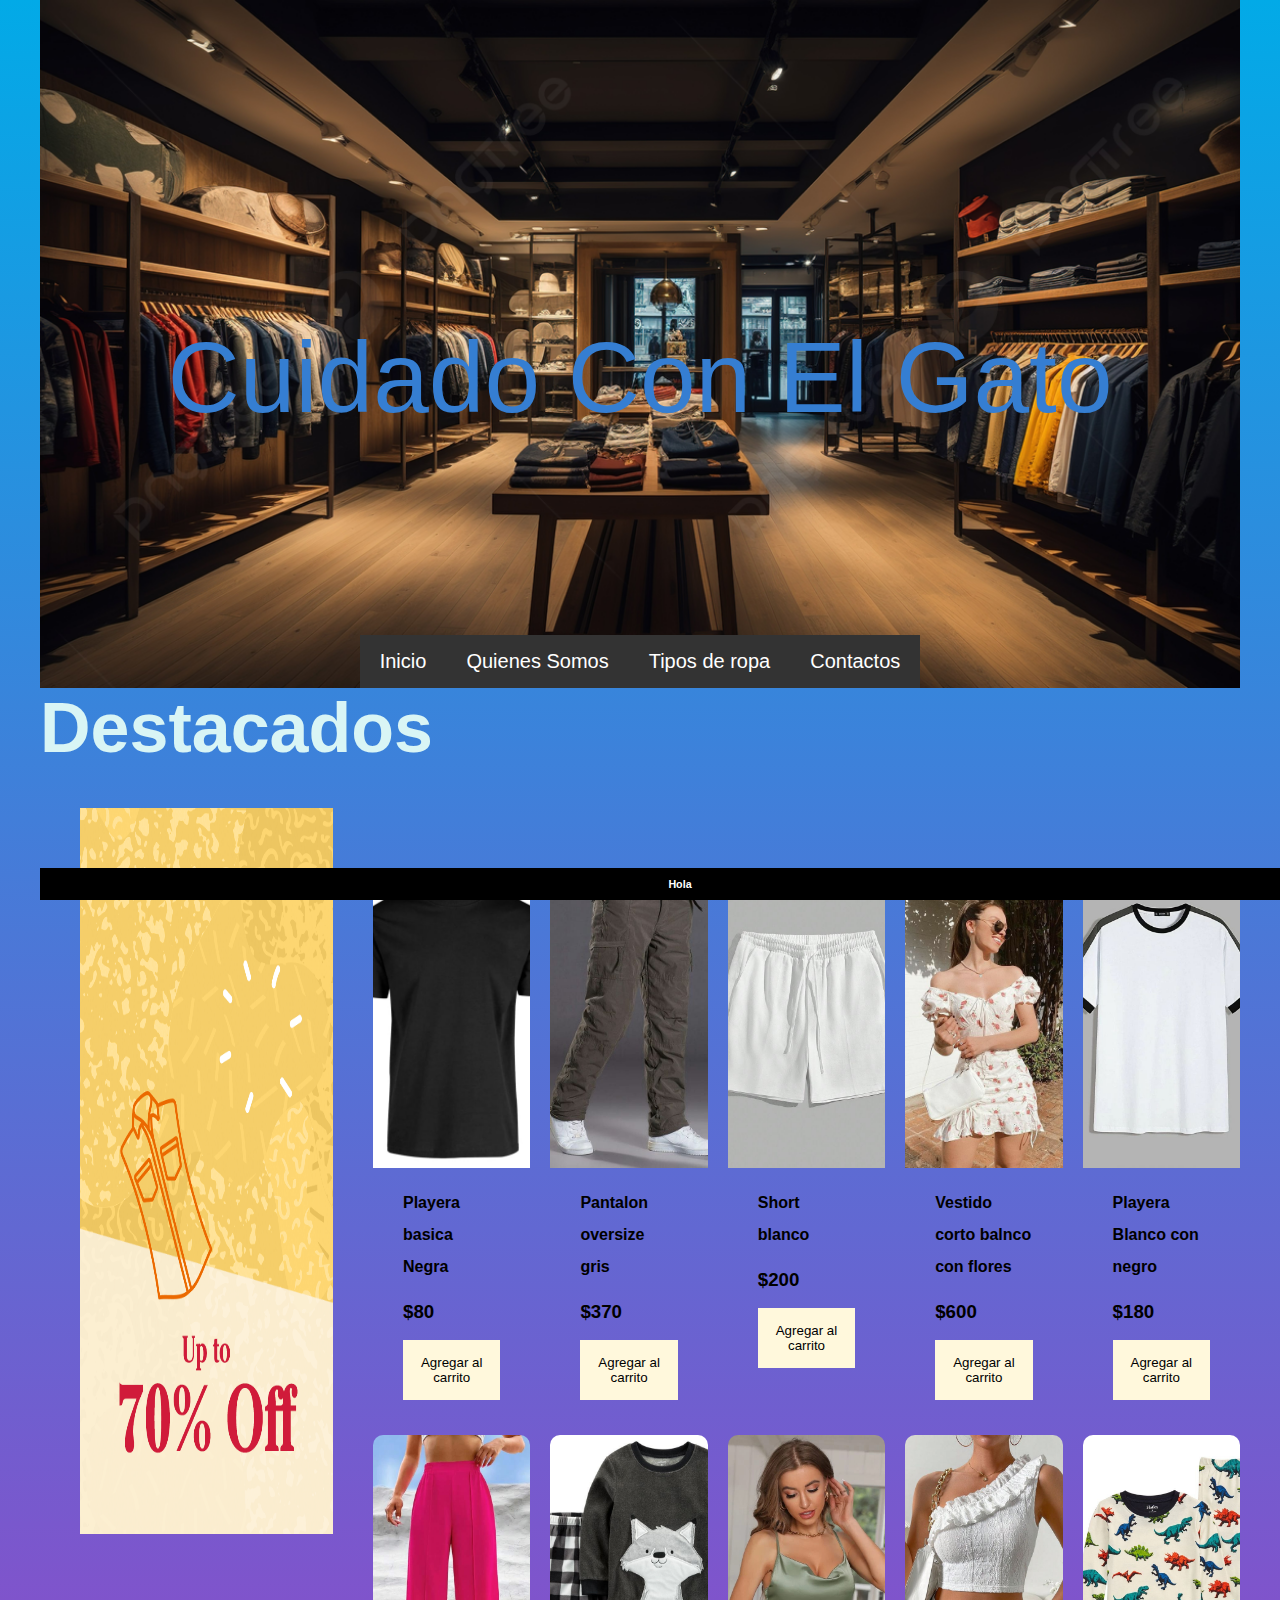
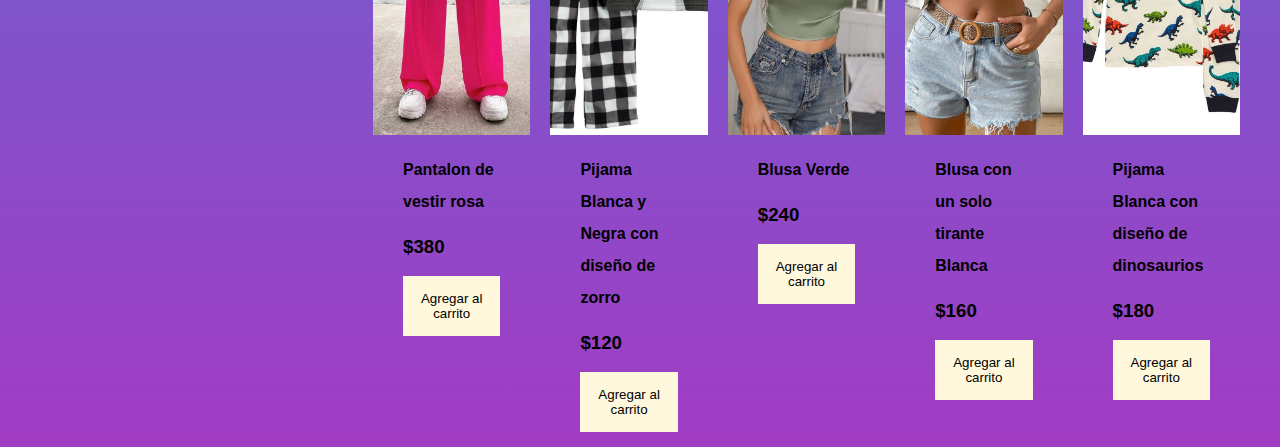
<file: index.html>
<!DOCTYPE html>
<html lang="en">
<head>
    <meta charset="UTF-8">
    <meta name="viewport" content="width=device-width, initial-scale=1.0">
    <link rel="stylesheet" href="style.css">
    <title>Document</title>
</head>
<body>
    <header>
        <div class="imagen">
            <h1>&nbsp; </h1>
            <h1>&nbsp;</h1>
            <h1>&nbsp;</h1>
            <h1>&nbsp;</h1>
            <p class="titulo">Cuidado Con El Gato</p>
        </div>
          <nav>
            <ul class="menu-horizontal">
              <li><a href="#">Inicio</a></li>
              <li>
                <a href="#">Quienes Somos</a>
                <ul class="menu-vertical">
                    <li><a href="http://127.0.0.1:5500/proyectofinal/mi_vi.html">Mision</a></li>
                    <li><a href="http://127.0.0.1:5500/proyectofinal/vision.html">Vision</a></li>
                </ul>
              </li>
              <li>
                  <a href="#">Tipos de ropa</a>
                  <ul class="menu-vertical">
                      <li><a href="http://127.0.0.1:5500/proyectofinal/rHonbre.html">Para Hombre</a></li>
                      <li><a href="http://127.0.0.1:5500/proyectofinal/rMujer.html">Para Mujer</a></li>
                      <li><a href="http://127.0.0.1:5500/proyectofinal/rNiño.html">Para Niños</a></li>
                   </ul>
              </li>
              <li><a href="http://127.0.0.1:5500/proyectofinal/contacto.html">Contactos</a></li>
          </ul>
          </nav>
        </header> 
        <h1>Destacados</h1>

        <aside>
            <figure class="anuncio">
                <img src="imgs/UrdM.gif" width="253" height="726" />
            </figure>
        </aside>

    <div class="container-items">
        <div class="item">
            <figure>
                <img src="imgs/6289108cb067bc622c7d3531.jpg" width="350" height="222" alt="producto">
            </figure>
            <div class="infoProducto">
                <h4>Playera basica Negra</h4>
                <h3>$80</h3>
                <button>Agregar al carrito</button>
            </div>
        </div>
        <div class="item">
            <figure>
                <img src="imgs/IMG-20240605-WA0018.jpg" width="350" height="222" alt="producto">
            </figure>
            <div class="infoProducto">
                <h4>Pantalon oversize gris</h4>
                <h3>$370</h3>
                <button>Agregar al carrito</button>
            </div>
        </div>
        <div class="item">
            <figure>
                <img src="imgs/IMG-20240605-WA0038.jpg" width="350" height="222" alt="producto">
            </figure>
            <div class="infoProducto">
                <h4>Short blanco </h4>
                <h3>$200</h3>
                <button>Agregar al carrito</button>
            </div>
        </div>
        <div class="item">
            <figure>
                <img src="imgs/WhatsApp Image 2024-06-03 at 8.01.52 PM.jpeg" width="350" height="222" alt="producto">
            </figure>
            <div class="infoProducto">
                <h4>Vestido corto balnco con flores</h4>
                <h3>$600</h3>
                <button>Agregar al carrito</button>
            </div>
        </div>
        <div class="item">
            <figure>
                <img src="imgs/IMG-20240605-WA0033.jpg" width="350" height="222" alt="producto">
            </figure>
            <div class="infoProducto">
                <h4>Playera Blanco con negro</h4>
                <h3>$180</h3>
                <button>Agregar al carrito</button>
            </div>
        </div>
        <div class="item">
            <figure>
                <img src="imgs/WhatsApp Image 2024-06-03 at 9.25.01 PM.jpeg" width="413" height="726" />
            </figure>
            <div class="infoProducto">
                <h4>Pantalon de vestir rosa</h4>
                <h3>$380</h3>
                <button>Agregar al carrito</button>
            </div>
         </div>
         <div class="item">
            <figure>
                <img src="imgs/IMG-20240605-WA0070.jpg" width="350" height="222" alt="producto">
            </figure>
            <div class="infoProducto">
                <h4>Pijama Blanca y Negra con diseño de zorro</h4>
                <h3>$120</h3>
                <button>Agregar al carrito</button>
            </div>
        </div>
        <div class="item">
            <figure>
                <img src="imgs/WhatsApp Image 2024-06-03 at 7.56.33 PM.jpeg" width="350" height="222" alt="producto">
            </figure>
            <div class="infoProducto">
                <h4>Blusa Verde</h4>
                <h3>$240</h3>
                <button>Agregar al carrito</button>
            </div>
        </div>
        <div class="item">
            <figure>
                <img src="imgs/WhatsApp Image 2024-06-03 at 7.49.56 PM (1).jpeg" width="350" height="222" alt="producto">
            </figure>
            <div class="infoProducto">
                <h4>Blusa con un solo tirante Blanca</h4>
                <h3>$160</h3>
                <button>Agregar al carrito</button>
            </div>
        </div>
        <div class="item">
            <figure>
                <img src="imgs/IMG-20240605-WA0075.jpg" width="350" height="222" alt="producto">
            </figure>
            <div class="infoProducto">
                <h4>Pijama Blanca con diseño de dinosaurios</h4>
                <h3>$180</h3>
                <button>Agregar al carrito</button>
            </div>
        </div>
    </div>
    <footer>
        <h6>Hola</h6>
    </footer>
</body>
</html>
</file>
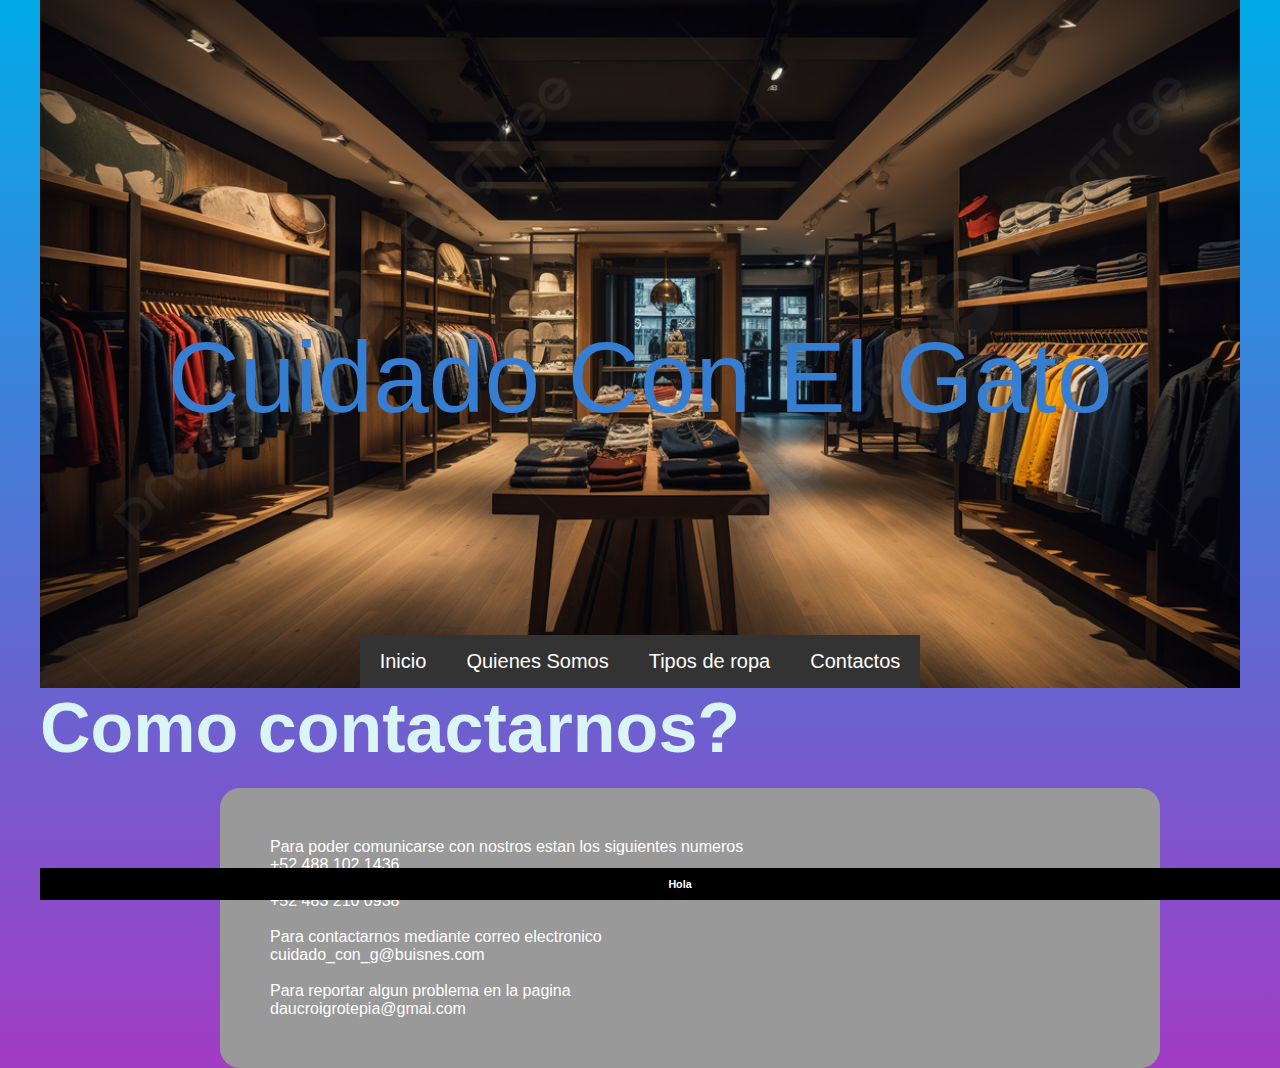
<file: contacto.html>
<!DOCTYPE html>
<html lang="en">
<head>
    <meta charset="UTF-8">
    <meta name="viewport" content="width=device-width, initial-scale=1.0">
    <link rel="stylesheet" href="style.css">
    <title>Document</title>
</head>
<body>
    <header>
        <div class="imagen">
            <h1>&nbsp; </h1>
            <h1>&nbsp;</h1>
            <h1>&nbsp;</h1>
            <h1>&nbsp;</h1>
            <p class="titulo">Cuidado Con El Gato</p>        
        </div>
          <nav>
            <ul class="menu-horizontal">
              <li><a href="http://127.0.0.1:5500/proyectofinal/index.html">Inicio</a></li>
              <li>
                <a href="#">Quienes Somos</a>
                <ul class="menu-vertical">
                    <li><a href="http://127.0.0.1:5500/proyectofinal/mi_vi.html">Mision</a></li>
                    <li><a href="http://127.0.0.1:5500/proyectofinal/vision.html">Vision</a></li>
                </ul>
              </li>
              <li>
                  <a href="#">Tipos de ropa</a>
                  <ul class="menu-vertical">
                      <li><a href="http://127.0.0.1:5500/proyectofinal/rHonbre.html">Para Hombre</a></li>
                      <li><a href="http://127.0.0.1:5500/proyectofinal/rMujer.html">Para Mujer</a></li>
                      <li><a href="http://127.0.0.1:5500/proyectofinal/rNiño.html">Para Niños</a></li>
                   </ul>
              </li>
              <li><a href="http://127.0.0.1:5500/proyectofinal/contacto.html">Contactos</a></li>
          </ul>
          </nav>
        </header> 
        <h1>Como contactarnos?</h1>
    <div class="container">
        <section class="disc">
            <p class="RPM">
                Para poder comunicarse con nostros estan los siguientes numeros
                <br>+52 488 102 1436
                <br>+52 479 438 9660
                <br>+52 483 210 0938 <br>

                <br>Para contactarnos mediante correo electronico
                <br>cuidado_con_g@buisnes.com <br>

                <br>Para reportar algun problema en la pagina
                <br>daucroigrotepia@gmai.com
            </p>
        </section>
    </div>
    <footer>
        <h6>Hola</h6>
    </footer>
</body>
</html>
</file>
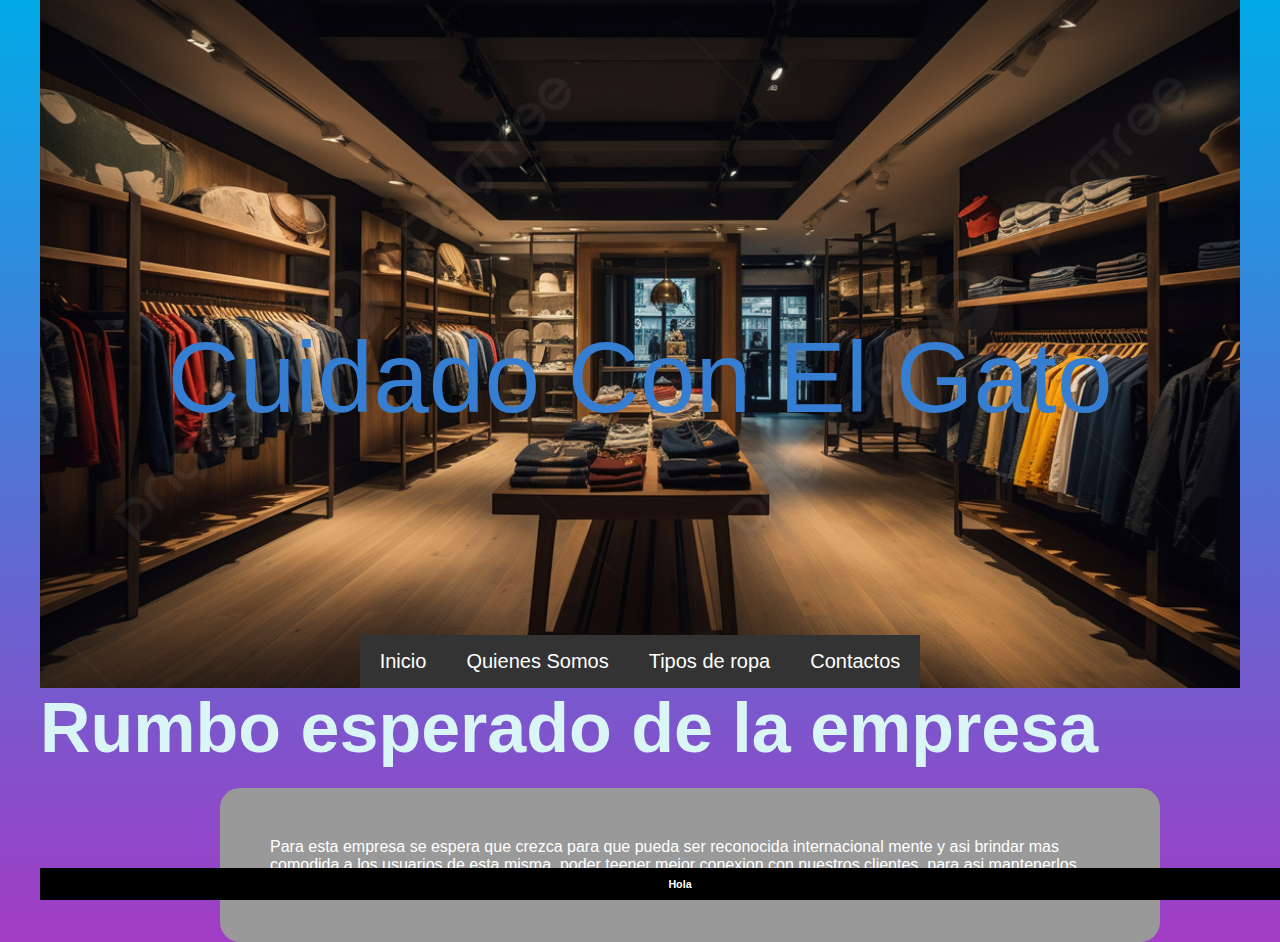
<file: mi_vi.html>
<!DOCTYPE html>
<html lang="en">
<head>
    <meta charset="UTF-8">
    <meta name="viewport" content="width=device-width, initial-scale=1.0">
    <link rel="stylesheet" href="style.css">
    <title>Document</title>
</head>
<body>
    <header>
        <div class="imagen">
            <h1>&nbsp; </h1>
            <h1>&nbsp;</h1>
            <h1>&nbsp;</h1>
            <h1>&nbsp;</h1>
            <p class="titulo">Cuidado Con El Gato</p>
        
        </div>
          <nav>
            <ul class="menu-horizontal">
              <li><a href="http://127.0.0.1:5500/proyectofinal/index.html">Inicio</a></li>
              <li>
                <a href="#">Quienes Somos</a>
                <ul class="menu-vertical">
                    <li><a href="">Mision</a></li>
                    <li><a href="http://127.0.0.1:5500/proyectofinal/vision.html">Vision</a></li>
                </ul>
              </li>
              <li>
                  <a href="#">Tipos de ropa</a>
                  <ul class="menu-vertical">
                      <li><a href="http://127.0.0.1:5500/proyectofinal/rHonbre.html">Para Hombre</a></li>
                      <li><a href="http://127.0.0.1:5500/proyectofinal/rMujer.html">Para Mujer</a></li>
                      <li><a href="http://127.0.0.1:5500/proyectofinal/rNiño.html">Para Niños</a></li>
                   </ul>
              </li>
              <li><a href="http://127.0.0.1:5500/proyectofinal/contacto.html">Contactos</a></li>
          </ul>
          </nav>
        </header>

    <div class="container">
        <h1>Rumbo esperado de la empresa</h1>
        <section class="disc">
            <p class="RPM">
                Para esta empresa se espera que crezca para que pueda ser reconocida  internacional mente y asi brindar mas comodida a los usuarios de esta misma, poder teener mejor conexion con nuestros clientes, para asi mantenerlos comodamente en nuestras sucursales y pagina web
            </p>
        </section>
    </div>
    <footer>
        <h6>Hola</h6>
    </footer>
</body>
</html>
</file>
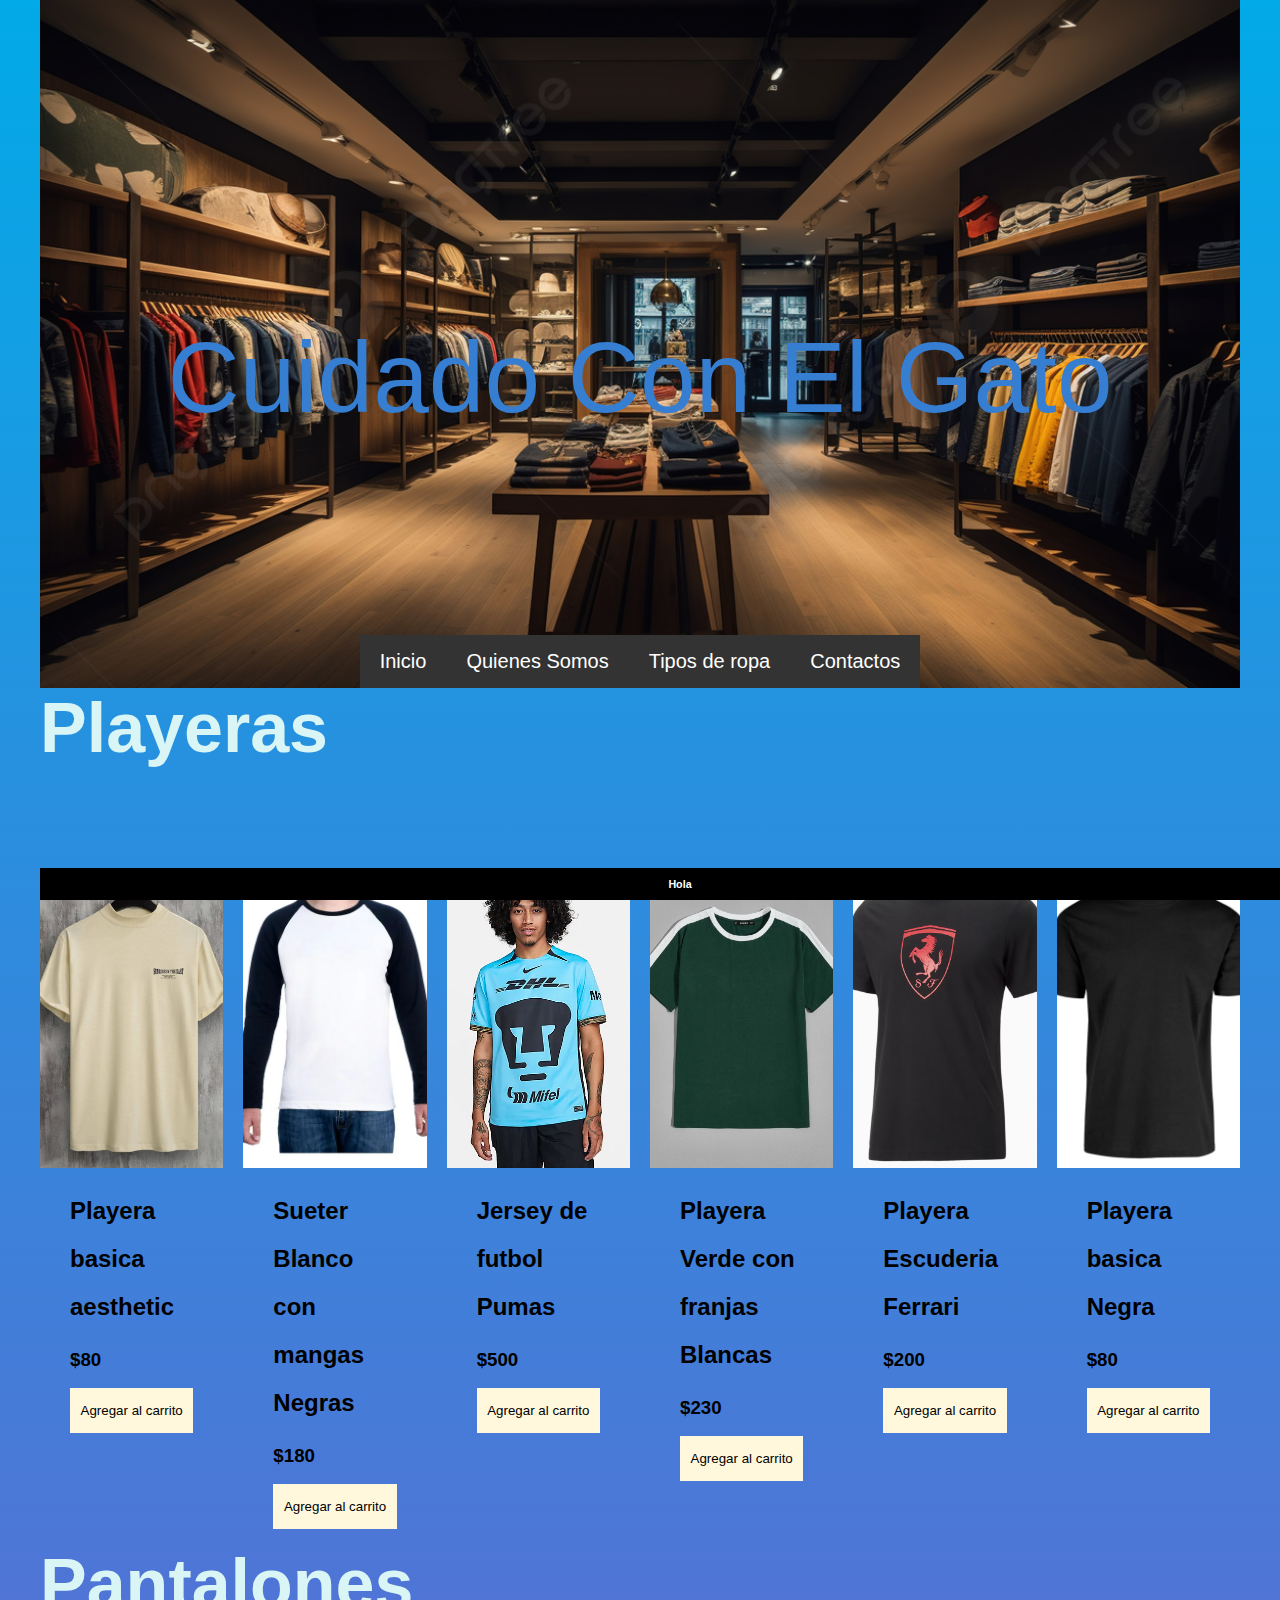
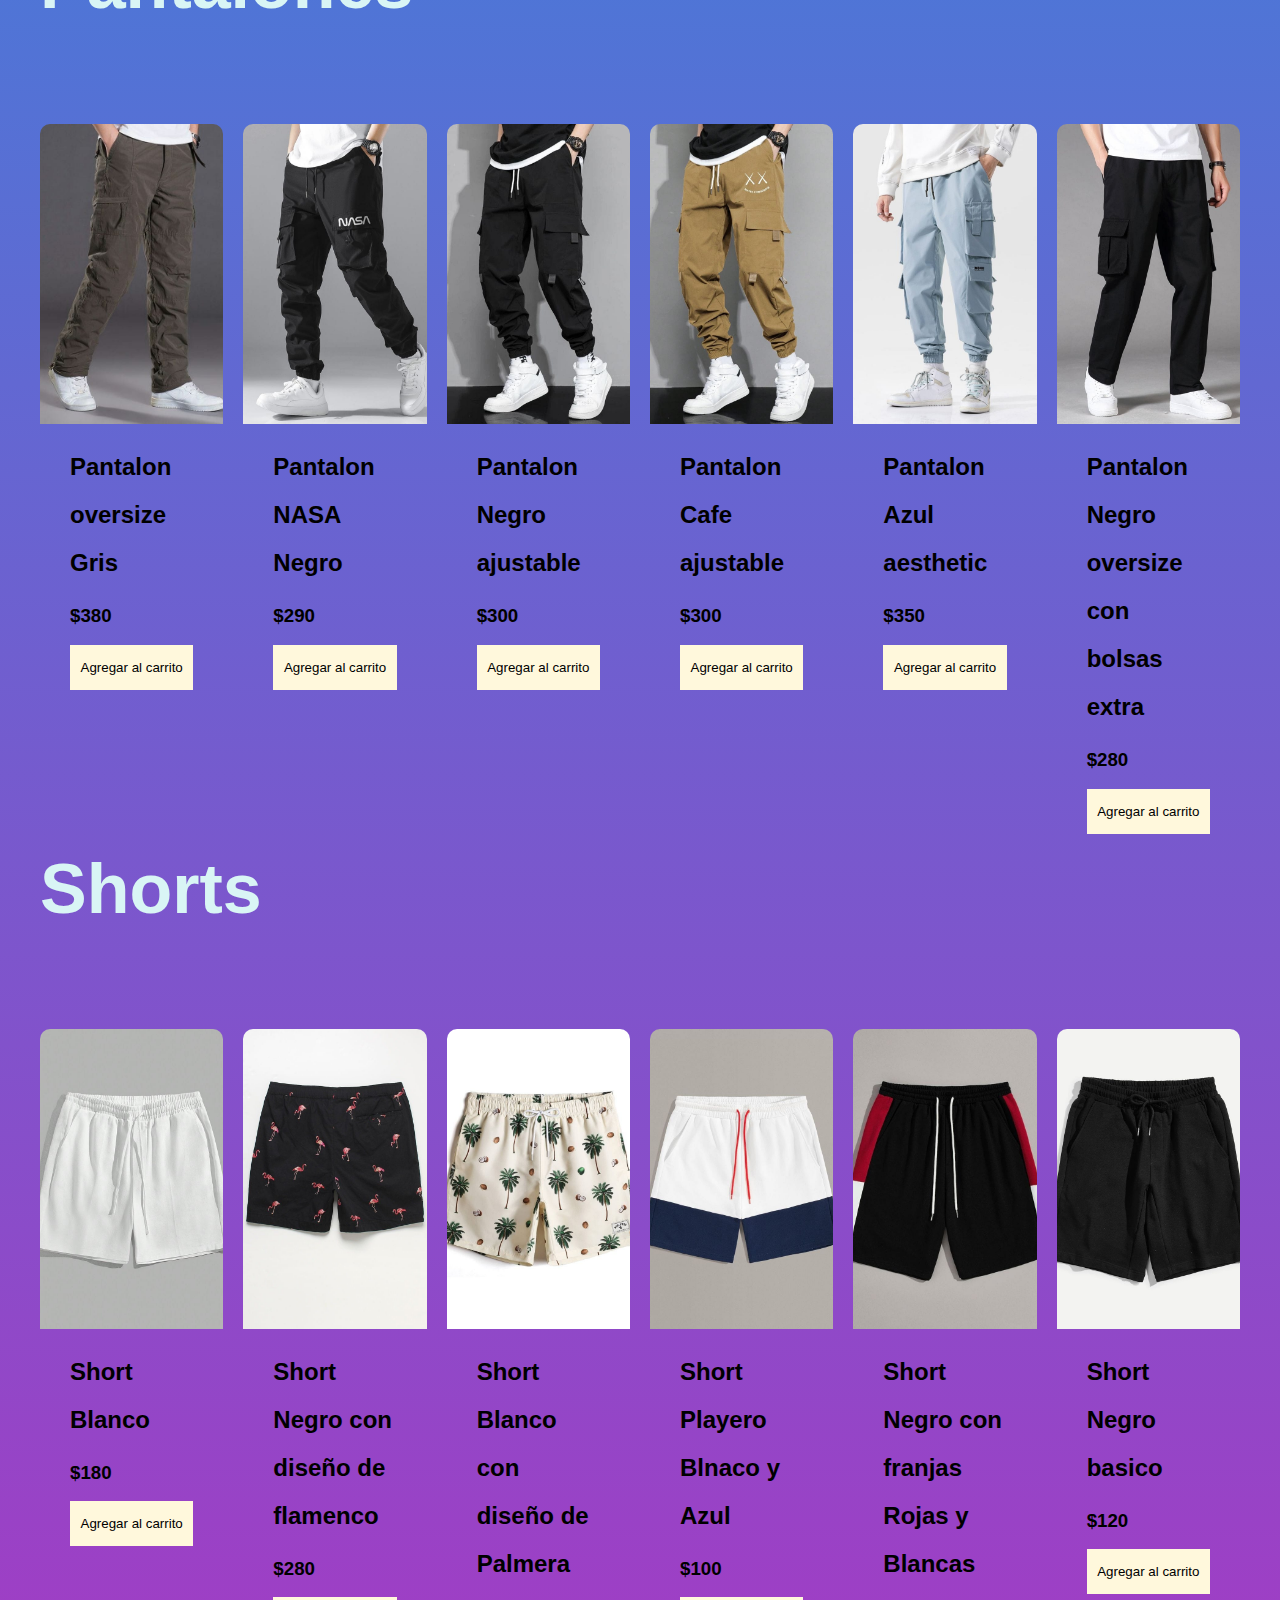
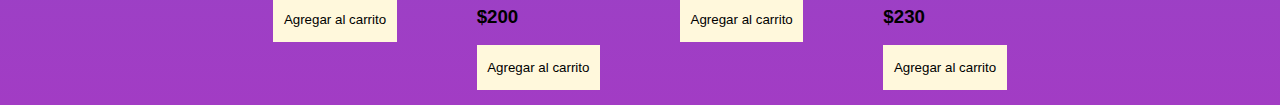
<file: rHonbre.html>
<!DOCTYPE html>
<html lang="en">
<head>
    <meta charset="UTF-8">
    <meta name="viewport" content="width=device-width, initial-scale=1.0">
    <link rel="stylesheet" href="style.css">
    <title>Document</title>
</head>
<body>
    <header>
        <div class="imagen">
            <h1>&nbsp; </h1>
            <h1>&nbsp;</h1>
            <h1>&nbsp;</h1>
            <h1>&nbsp;</h1>
            <p class="titulo">Cuidado Con El Gato</p>        
        </div>
          <nav>
            <ul class="menu-horizontal">
              <li><a href="http://127.0.0.1:5500/proyectofinal/index.html">Inicio</a></li>
              <li>
                <a href="#">Quienes Somos</a>
                <ul class="menu-vertical">
                    <li><a href="http://127.0.0.1:5500/proyectofinal/mi_vi.html">Mision</a></li>
                    <li><a href="http://127.0.0.1:5500/proyectofinal/vision.html">Vision</a></li>
                </ul>
              </li>
              <li>
                  <a href="#">Tipos de ropa</a>
                  <ul class="menu-vertical">
                      <li><a href="http://127.0.0.1:5500/proyectofinal/rHonbre.html">Para Hombre</a></li>
                      <li><a href="http://127.0.0.1:5500/proyectofinal/rMujer.html">Para Mujer</a></li>
                      <li><a href="http://127.0.0.1:5500/proyectofinal/rNiño.html">Para Niños</a></li>
                   </ul>
              </li>
              <li><a href="http://127.0.0.1:5500/proyectofinal/contacto.html">Contactos</a></li>
          </ul>
          </nav>
        </header>
        <h1>Playeras</h1>
        <div class="container-items">
            <div class="item">
                <figure>
                    <img src="imgs/IMG-20240605-WA0032.jpg" width="350" height="222" alt="producto">
                </figure>
                <div class="infoProducto">
                    <h2>Playera basica aesthetic</h2>
                    <h3>$80</h3>
                    <button>Agregar al carrito</button>
                </div>
            </div>
            <div class="item">
                <figure>
                    <img src="imgs/00750642474405l.png" width="350" height="222" alt="producto">
                </figure>
                <div class="infoProducto">
                    <h2>Sueter Blanco con mangas Negras</h2>
                    <h3>$180</h3>
                    <button>Agregar al carrito</button>
                </div>
            </div>
            <div class="item">
                <figure>
                    <img src="imgs/jersey-de-fútbol-dri-fit-de-pumas-unam-alternativo-2023-24-stadium-4kRWG4.png" width="350" height="222" alt="producto">
                </figure>
                <div class="infoProducto">
                    <h2>Jersey de futbol Pumas</h2>
                    <h3>$500</h3>
                    <button>Agregar al carrito</button>
                </div>
            </div>
            <div class="item">
                <figure>
                    <img src="imgs/IMG-20240605-WA0034.jpg" width="350" height="222" alt="producto">
                </figure>
                <div class="infoProducto">
                    <h2>Playera Verde con franjas Blancas</h2>
                    <h3>$230</h3>
                    <button>Agregar al carrito</button>
                </div>
            </div>
            <div class="item">
                <figure>
                    <img src="imgs/Playera-para-hombre-Scuderia-Ferrari-Metal-Energy.png" width="350" height="222" alt="producto">
                </figure>
                <div class="infoProducto">
                    <h2>Playera Escuderia Ferrari</h2>
                    <h3>$200</h3>
                    <button>Agregar al carrito</button>
                </div>
            </div>
            <div class="item">
                <figure>
                    <img src="imgs/6289108cb067bc622c7d3531.jpg" width="350" height="222" alt="producto">
                </figure>
                <div class="infoProducto">
                    <h2>Playera basica Negra</h2>
                    <h3>$80</h3>
                    <button>Agregar al carrito</button>
                </div>
            </div>
        </div>

        <h1>Pantalones</h1>
        <div class="container-items">
            <div class="item">
                <figure>
                    <img src="imgs/IMG-20240605-WA0018.jpg" width="350" height="222" alt="producto">
                </figure>
                <div class="infoProducto">
                    <h2>Pantalon oversize Gris</h2>
                    <h3>$380</h3>
                    <button>Agregar al carrito</button>
                </div>
            </div>
            <div class="item">
                <figure>
                    <img src="imgs/IMG-20240605-WA0019.jpg" width="350" height="222" alt="producto">
                </figure>
                <div class="infoProducto">
                    <h2>Pantalon NASA Negro</h2>
                    <h3>$290</h3>
                    <button>Agregar al carrito</button>
                </div>
            </div>
            <div class="item">
                <figure>
                    <img src="imgs/IMG-20240605-WA0020.jpg" width="350" height="222" alt="producto">
                </figure>
                <div class="infoProducto">
                    <h2>Pantalon Negro ajustable</h2>
                    <h3>$300</h3>
                    <button>Agregar al carrito</button>
                </div>
            </div>
            <div class="item">
                <figure>
                    <img src="imgs/IMG-20240605-WA0021.jpg" width="350" height="222" alt="producto">
                </figure>
                <div class="infoProducto">
                    <h2>Pantalon Cafe ajustable</h2>
                    <h3>$300</h3>
                    <button>Agregar al carrito</button>
                </div>
            </div>
            <div class="item">
                <figure>
                    <img src="imgs/IMG-20240605-WA0022.jpg" width="350" height="222" alt="producto">
                </figure>
                <div class="infoProducto">
                    <h2>Pantalon Azul aesthetic  </h2>
                    <h3>$350</h3>
                    <button>Agregar al carrito</button>
                </div>
            </div>
            <div class="item">
                <figure>
                    <img src="imgs/IMG-20240605-WA0025.jpg" width="350" height="222" alt="producto">
                </figure>
                <div class="infoProducto">
                    <h2>Pantalon Negro oversize con bolsas extra</h2>
                    <h3>$280</h3>
                    <button>Agregar al carrito</button>
                </div>
            </div>
        </div>

        <h1>Shorts</h1>
        <div class="container-items">
            <div class="item">
                <figure>
                    <img src="imgs/IMG-20240605-WA0038.jpg" width="350" height="222" alt="producto">
                </figure>
                <div class="infoProducto">
                    <h2>Short Blanco</h2>
                    <h3>$180</h3>
                    <button>Agregar al carrito</button>
                </div>
            </div>
            <div class="item">
                <figure>
                    <img src="imgs/IMG-20240605-WA0039.jpg" width="350" height="222" alt="producto">
                </figure>
                <div class="infoProducto">
                    <h2>Short Negro con diseño de flamenco</h2>
                    <h3>$280</h3>
                    <button>Agregar al carrito</button>
                </div>
            </div>
            <div class="item">
                <figure>
                    <img src="imgs/IMG-20240605-WA0040.jpg" width="350" height="222" alt="producto">
                </figure>
                <div class="infoProducto">
                    <h2>Short Blanco con diseño de Palmera</h2>
                    <h3>$200</h3>
                    <button>Agregar al carrito</button>
                </div>
            </div>
            <div class="item">
                <figure>
                    <img src="imgs/IMG-20240605-WA0041.jpg" width="350" height="222" alt="producto">
                </figure>
                <div class="infoProducto">
                    <h2>Short Playero Blnaco y Azul</h2>
                    <h3>$100</h3>
                    <button>Agregar al carrito</button>
                </div>
            </div>
            <div class="item">
                <figure>
                    <img src="imgs/IMG-20240605-WA0042.jpg" width="350" height="222" alt="producto">
                </figure>
                <div class="infoProducto">
                    <h2>Short Negro con franjas Rojas y Blancas</h2>
                    <h3>$230</h3>
                    <button>Agregar al carrito</button>
                </div>
            </div>
            <div class="item">
                <figure>
                    <img src="imgs/IMG-20240605-WA0044.jpg" width="350" height="222" alt="producto">
                </figure>
                <div class="infoProducto">
                    <h2>Short Negro basico</h2>
                    <h3>$120</h3>
                    <button>Agregar al carrito</button>
                </div>
            </div>
        </div>
    <footer>
        <h6>Hola</h6>
    </footer>
</body>
</html>
</file>
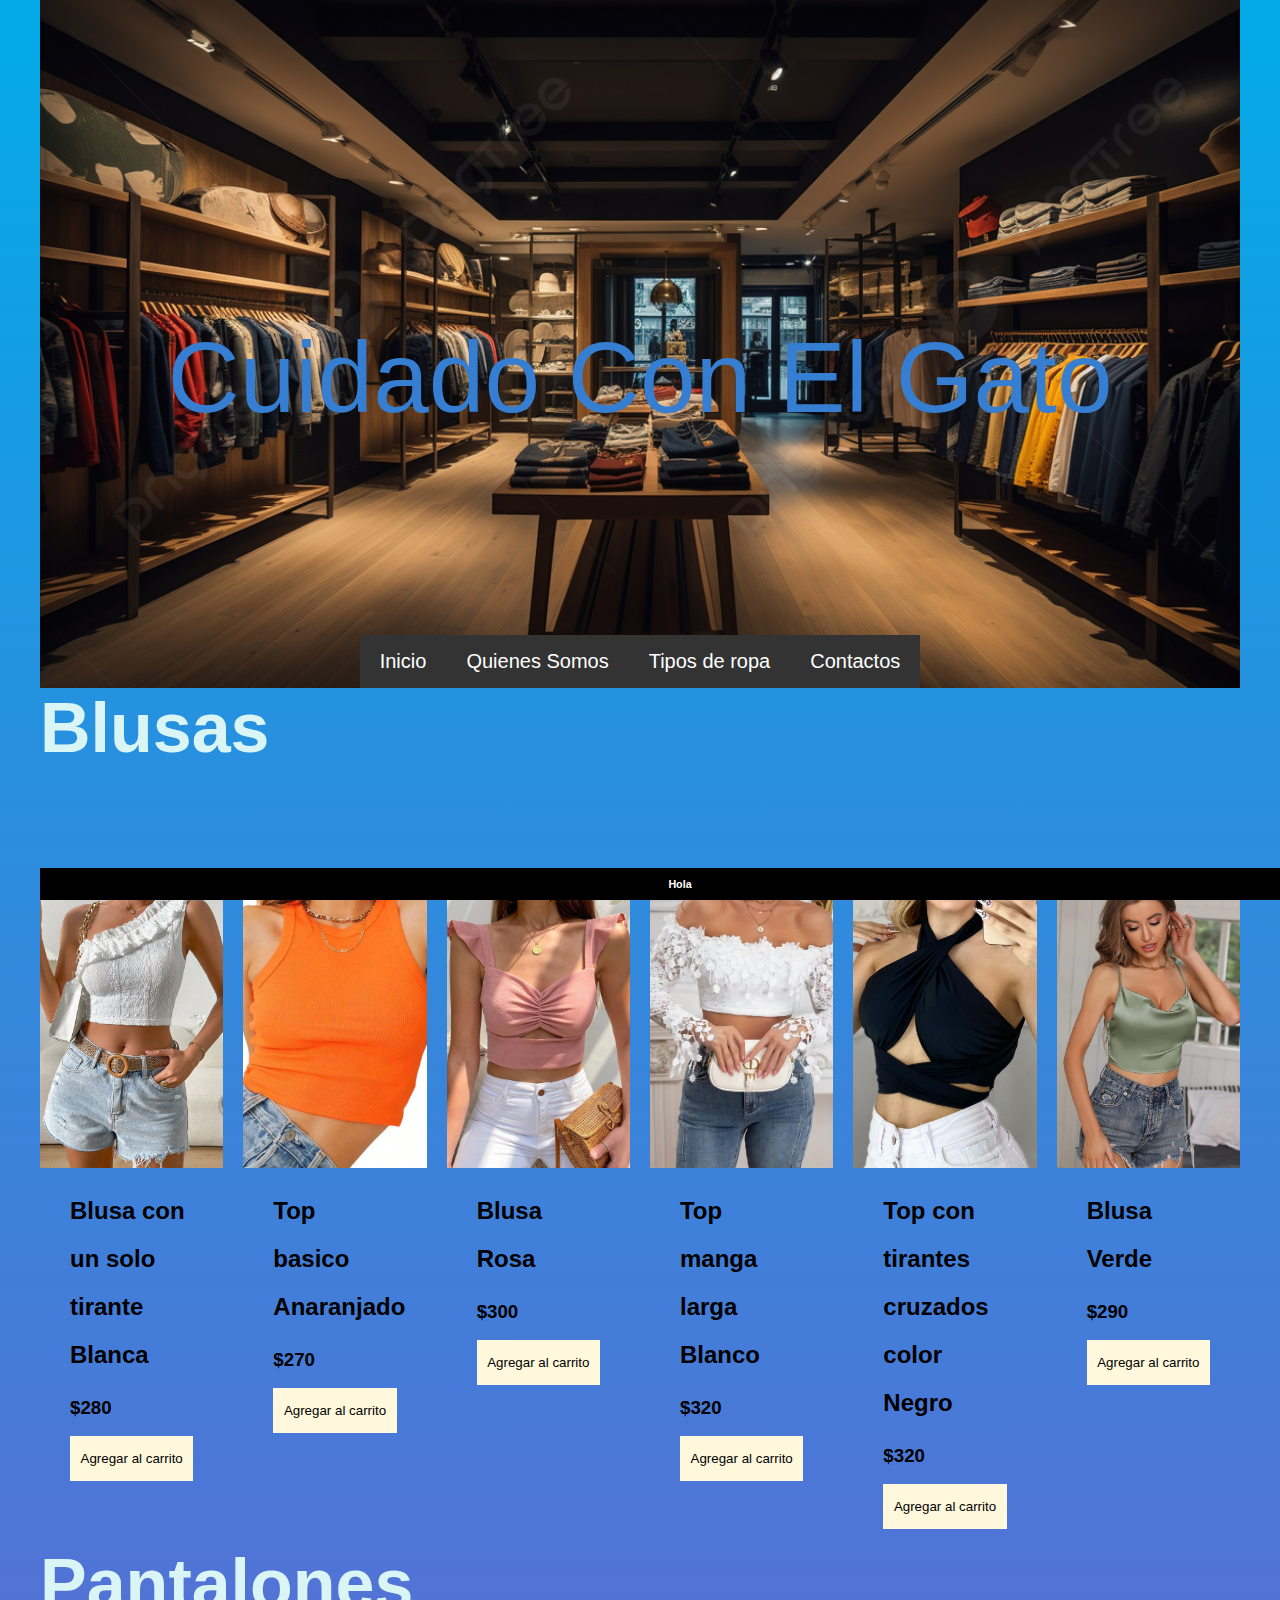
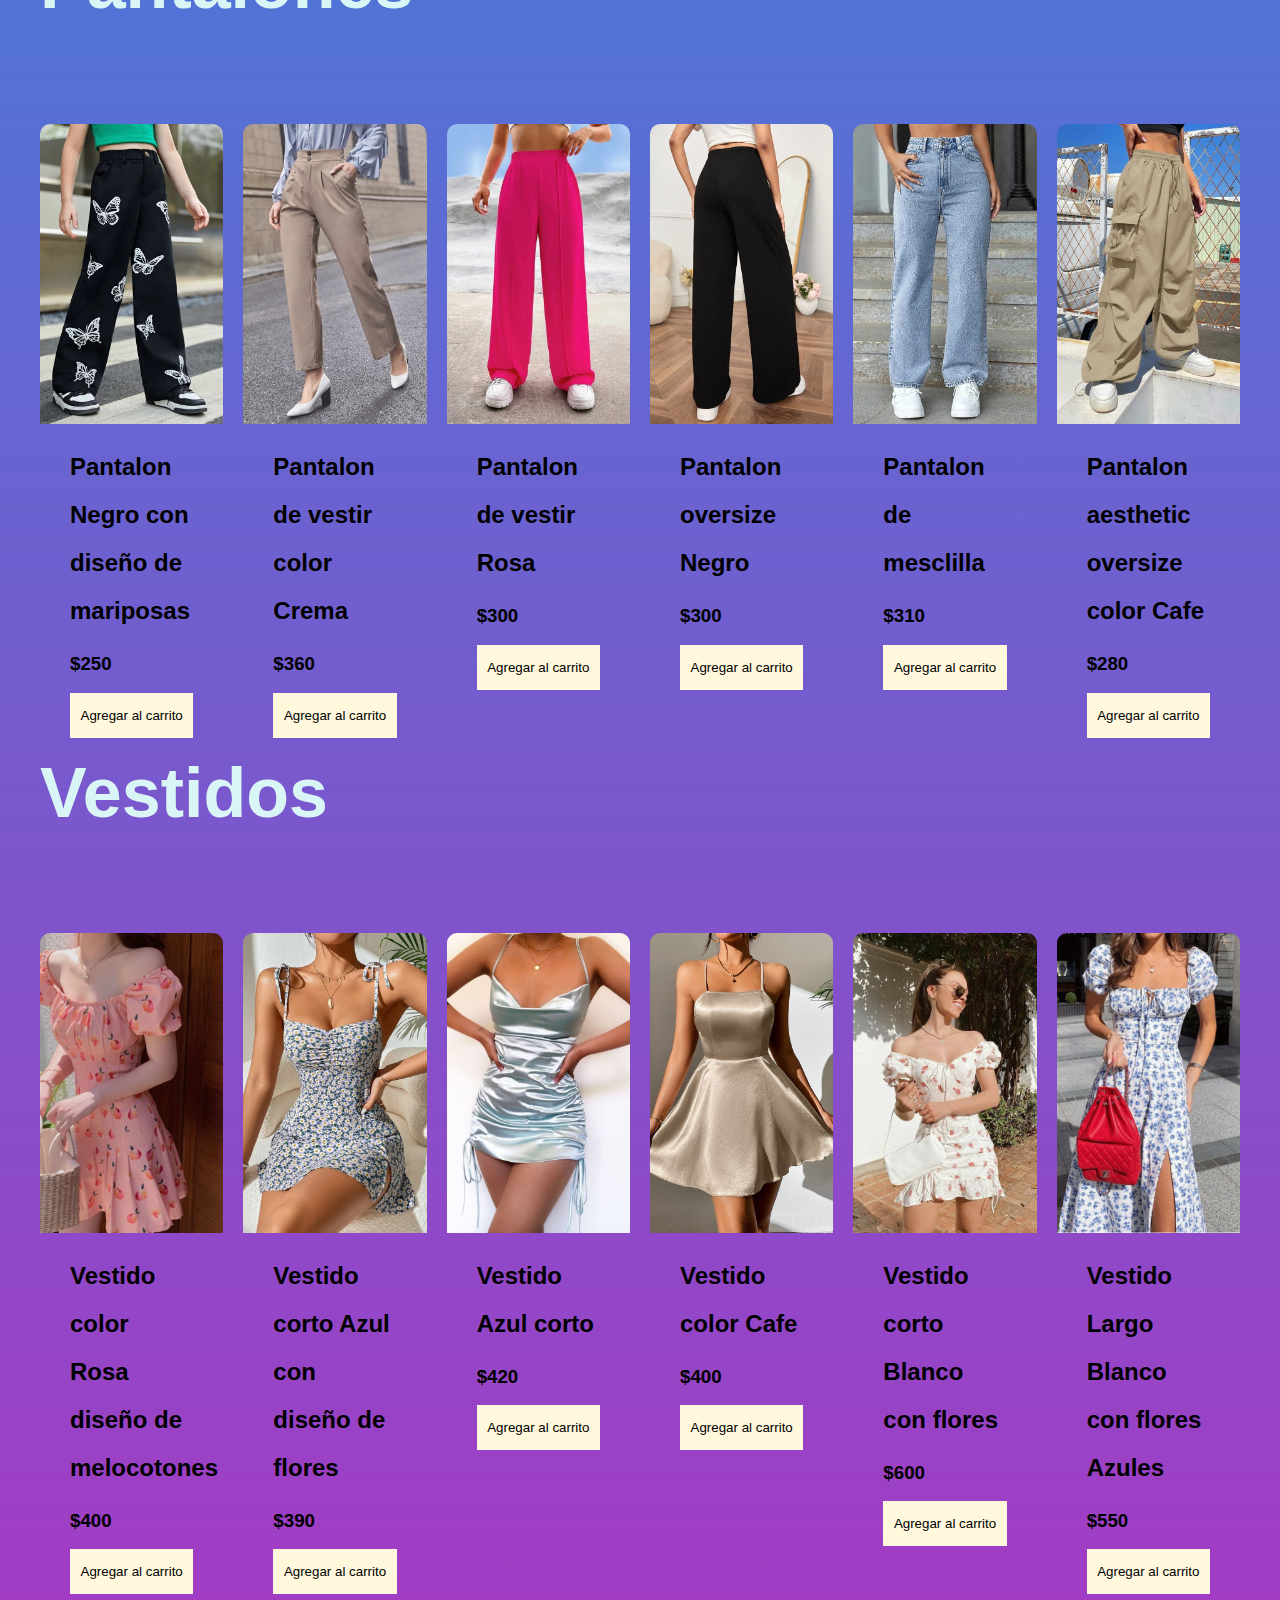
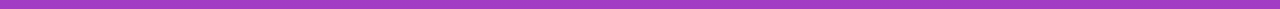
<file: rMujer.html>
<!DOCTYPE html>
<html lang="en">
<head>
    <meta charset="UTF-8">
    <meta name="viewport" content="width=device-width, initial-scale=1.0">
    <link rel="stylesheet" href="style.css">
    <title>Document</title>
</head>
<body>
    <header>
        <div class="imagen">
            <h1>&nbsp; </h1>
            <h1>&nbsp;</h1>
            <h1>&nbsp;</h1>
            <h1>&nbsp;</h1>
            <p class="titulo">Cuidado Con El Gato</p>        
        </div>
          <nav>
            <ul class="menu-horizontal">
              <li><a href="http://127.0.0.1:5500/proyectofinal/index.html">Inicio</a></li>
              <li>
                <a href="#">Quienes Somos</a>
                <ul class="menu-vertical">
                    <li><a href="http://127.0.0.1:5500/proyectofinal/mi_vi.html">Mision</a></li>
                    <li><a href="http://127.0.0.1:5500/proyectofinal/vision.html">Vision</a></li>
                </ul>
              </li>
              <li>
                  <a href="#">Tipos de ropa</a>
                  <ul class="menu-vertical">
                      <li><a href="http://127.0.0.1:5500/proyectofinal/rHonbre.html">Para Hombre</a></li>
                      <li><a href="http://127.0.0.1:5500/proyectofinal/rMujer.html">Para Mujer</a></li>
                      <li><a href="http://127.0.0.1:5500/proyectofinal/rNiño.html">Para Niños</a></li>
                   </ul>
              </li>
              <li><a href="http://127.0.0.1:5500/proyectofinal/contacto.html">Contactos</a></li>
          </ul>
          </nav>
        </header> 
        <h1>Blusas</h1>
        <div class="container-items">
            <div class="item">
                <figure>
                    <img src="imgs/WhatsApp Image 2024-06-03 at 7.49.56 PM (1).jpeg" width="350" height="222" alt="producto">
                </figure>
                <div class="infoProducto">
                    <h2>Blusa con un solo tirante Blanca</h2>
                    <h3>$280</h3>
                    <button>Agregar al carrito</button>
                </div>
            </div>
            <div class="item">
                <figure>
                    <img src="imgs/WhatsApp Image 2024-06-03 at 7.49.56 PM.jpeg" width="350" height="222" alt="producto">
                </figure>
                <div class="infoProducto">
                    <h2>Top basico Anaranjado</h2>
                    <h3>$270</h3>
                    <button>Agregar al carrito</button>
                </div>
            </div>
            <div class="item">
                <figure>
                    <img src="imgs/WhatsApp Image 2024-06-03 at 7.49.57 PM.jpeg" width="350" height="222" alt="producto">
                </figure>
                <div class="infoProducto">
                    <h2>Blusa Rosa </h2>
                    <h3>$300</h3>
                    <button>Agregar al carrito</button>
                </div>
            </div>
            <div class="item">
                <figure>
                    <img src="imgs/WhatsApp Image 2024-06-03 at 7.54.49 PM (1).jpeg" width="350" height="222" alt="producto">
                </figure>
                <div class="infoProducto">
                    <h2>Top manga larga Blanco</h2>
                    <h3>$320</h3>
                    <button>Agregar al carrito</button>
                </div>
            </div>
            <div class="item">
                <figure>
                    <img src="imgs/WhatsApp Image 2024-06-03 at 7.54.49 PM.jpeg" width="350" height="222" alt="producto">
                </figure>
                <div class="infoProducto">
                    <h2>Top con tirantes cruzados color Negro</h2>
                    <h3>$320</h3>
                    <button>Agregar al carrito</button>
                </div>
            </div>
            <div class="item">
                <figure>
                    <img src="imgs/WhatsApp Image 2024-06-03 at 7.56.33 PM.jpeg" width="350" height="222" alt="producto">
                </figure>
                <div class="infoProducto">
                    <h2>Blusa Verde</h2>
                    <h3>$290</h3>
                    <button>Agregar al carrito</button>
                </div>
            </div>
        </div>

        <h1>Pantalones</h1>
        <div class="container-items">
            <div class="item">
                <figure>
                    <img src="imgs/WhatsApp Image 2024-06-03 at 9.24.59 PM.jpeg" width="350" height="222" alt="producto">
                </figure>
                <div class="infoProducto">
                    <h2>Pantalon Negro con diseño de mariposas</h2>
                    <h3>$250</h3>
                    <button>Agregar al carrito</button>
                </div>
            </div>
            <div class="item">
                <figure>
                    <img src="imgs/WhatsApp Image 2024-06-03 at 9.25.00 PM.jpeg" width="350" height="222" alt="producto">
                </figure>
                <div class="infoProducto">
                    <h2>Pantalon de vestir color Crema</h2>
                    <h3>$360</h3>
                    <button>Agregar al carrito</button>
                </div>
            </div>
            <div class="item">
                <figure>
                    <img src="imgs/WhatsApp Image 2024-06-03 at 9.25.01 PM.jpeg" width="350" height="222" alt="producto">
                </figure>
                <div class="infoProducto">
                    <h2>Pantalon de vestir Rosa</h2>
                    <h3>$300</h3>
                    <button>Agregar al carrito</button>
                </div>
            </div>
            <div class="item">
                <figure>
                    <img src="imgs/WhatsApp Image 2024-06-03 at 9.25.02 PM (1).jpeg" width="350" height="222" alt="producto">
                </figure>
                <div class="infoProducto">
                    <h2>Pantalon oversize Negro</h2>
                    <h3>$300</h3>
                    <button>Agregar al carrito</button>
                </div>
            </div>
            <div class="item">
                <figure>
                    <img src="imgs/WhatsApp Image 2024-06-03 at 9.25.02 PM.jpeg" width="350" height="222" alt="producto">
                </figure>
                <div class="infoProducto">
                    <h2>Pantalon de mesclilla</h2>
                    <h3>$310</h3>
                    <button>Agregar al carrito</button>
                </div>
            </div>
            <div class="item">
                <figure>
                    <img src="imgs/WhatsApp Image 2024-06-03 at 9.25.03 PM.jpeg" width="350" height="222" alt="producto">
                </figure>
                <div class="infoProducto">
                    <h2>Pantalon aesthetic oversize color Cafe</h2>
                    <h3>$280</h3>
                    <button>Agregar al carrito</button>
                </div>
            </div>
        </div>

        <h1>Vestidos</h1>
        <div class="container-items">
            <div class="item">
                <figure>
                    <img src="imgs/WhatsApp Image 2024-06-03 at 8.01.51 PM (1).jpeg" width="350" height="222" alt="producto">
                </figure>
                <div class="infoProducto">
                    <h2>Vestido color Rosa diseño de melocotones</h2>
                    <h3>$400</h3>
                    <button>Agregar al carrito</button>
                </div>
            </div>
            <div class="item">
                <figure>
                    <img src="imgs/WhatsApp Image 2024-06-03 at 8.01.51 PM (2).jpeg" width="350" height="222" alt="producto">
                </figure>
                <div class="infoProducto">
                    <h2>Vestido corto Azul con diseño de flores</h2>
                    <h3>$390</h3>
                    <button>Agregar al carrito</button>
                </div>
            </div>
            <div class="item">
                <figure>
                    <img src="imgs/WhatsApp Image 2024-06-03 at 8.01.51 PM.jpeg" width="350" height="222" alt="producto">
                </figure>
                <div class="infoProducto">
                    <h2>Vestido Azul corto</h2>
                    <h3>$420</h3>
                    <button>Agregar al carrito</button>
                </div>
            </div>
            <div class="item">
                <figure>
                    <img src="imgs/WhatsApp Image 2024-06-03 at 8.01.52 PM (1).jpeg" width="350" height="222" alt="producto">
                </figure>
                <div class="infoProducto">
                    <h2>Vestido color Cafe</h2>
                    <h3>$400</h3>
                    <button>Agregar al carrito</button>
                </div>
            </div>
            <div class="item">
                <figure>
                    <img src="imgs/WhatsApp Image 2024-06-03 at 8.01.52 PM.jpeg" width="350" height="222" alt="producto">
                </figure>
                <div class="infoProducto">
                    <h2>Vestido corto Blanco con flores</h2>
                    <h3>$600</h3>
                    <button>Agregar al carrito</button>
                </div>
            </div>
            <div class="item">
                <figure>
                    <img src="imgs/WhatsApp Image 2024-06-03 at 8.03.37 PM.jpeg" width="350" height="222" alt="producto">
                </figure>
                <div class="infoProducto">
                    <h2>Vestido Largo Blanco con flores Azules</h2>
                    <h3>$550</h3>
                    <button>Agregar al carrito</button>
                </div>
            </div>
        </div>
    <footer>
        <h6>Hola</h6>
    </footer>
</body>
</html>
</file>
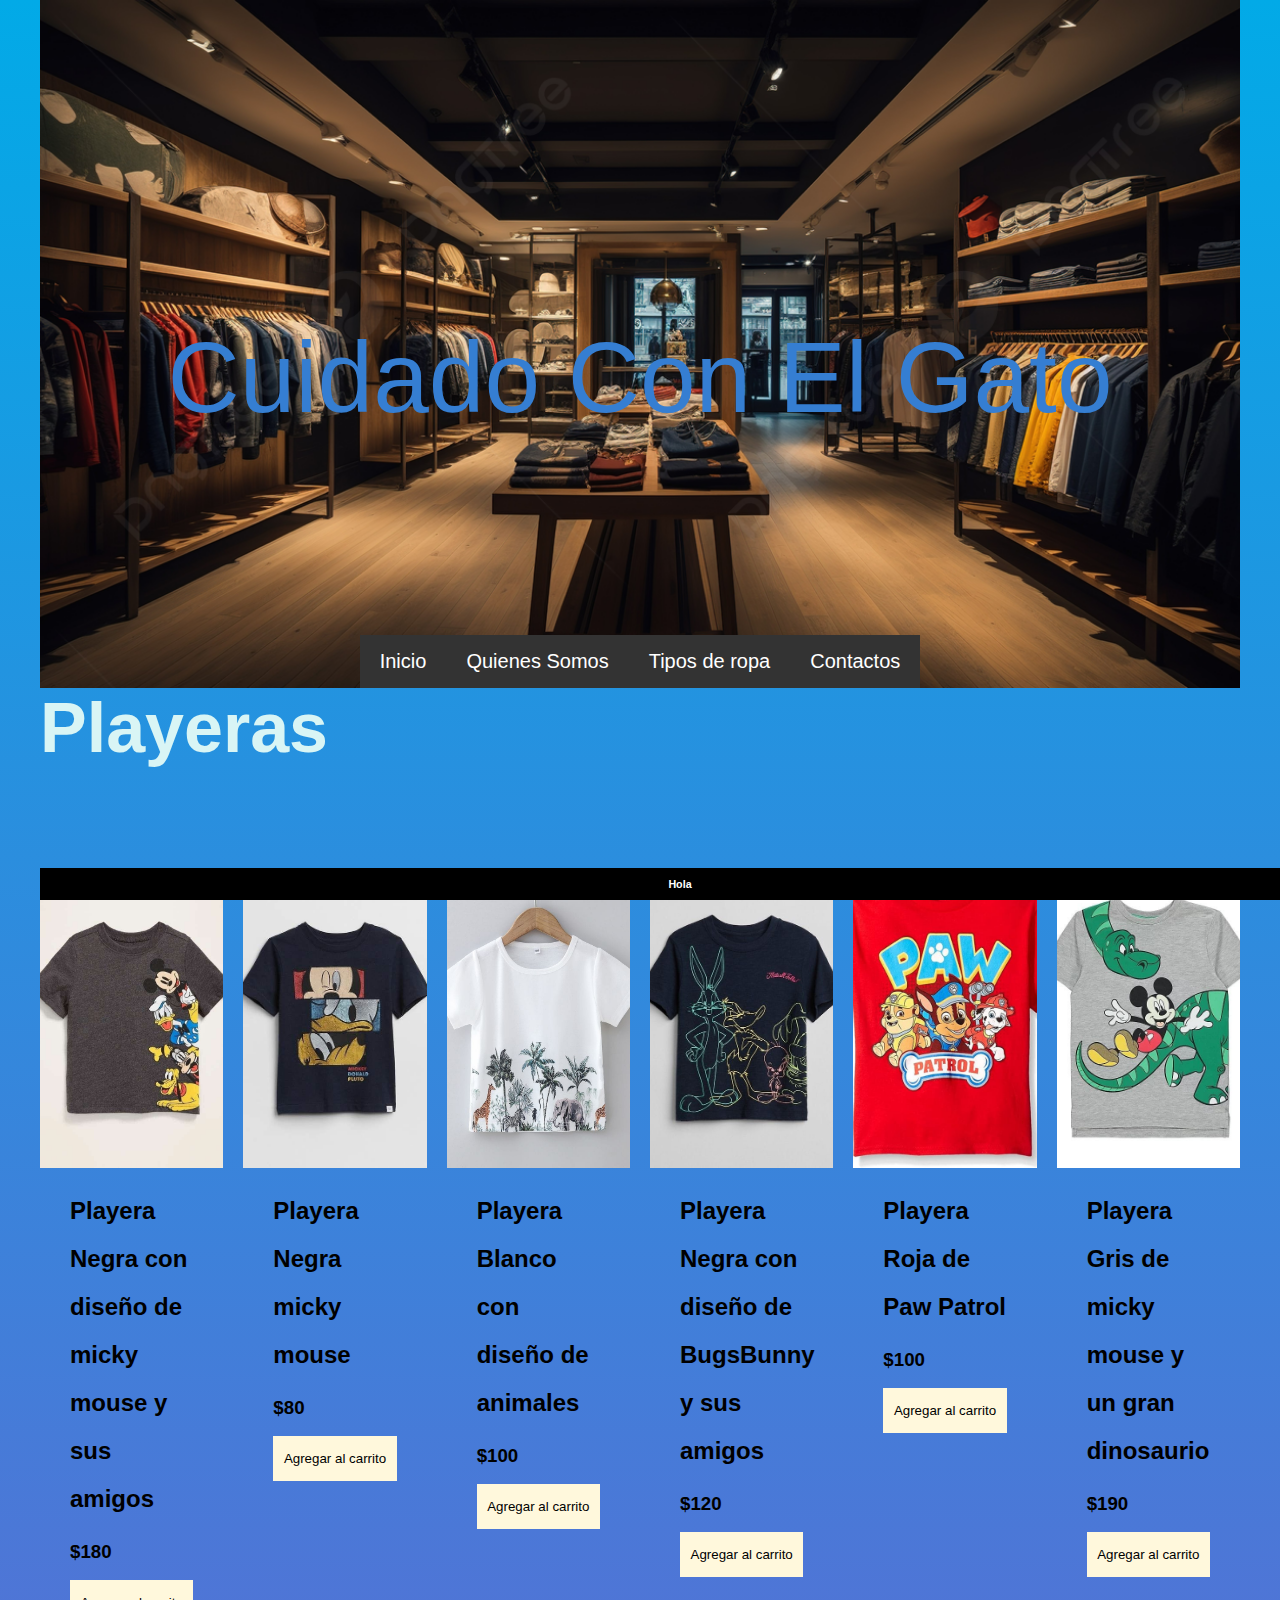
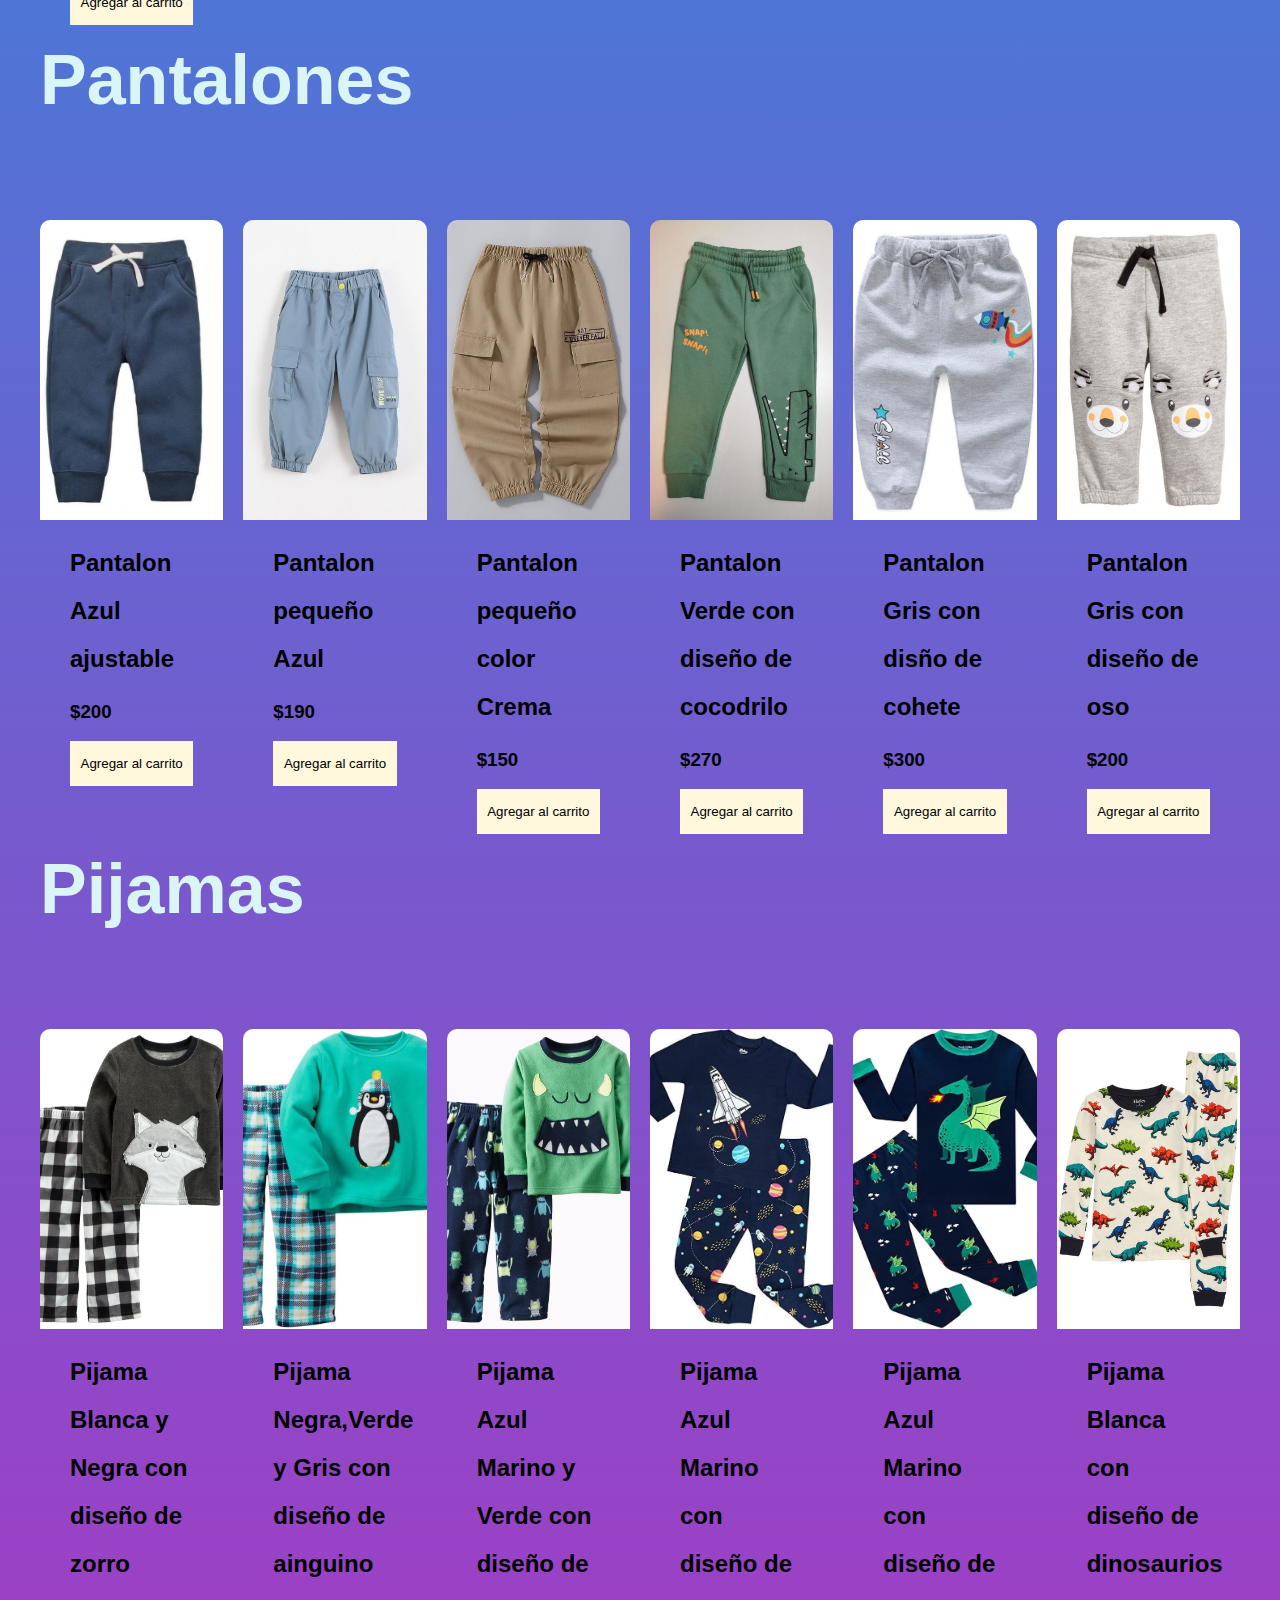
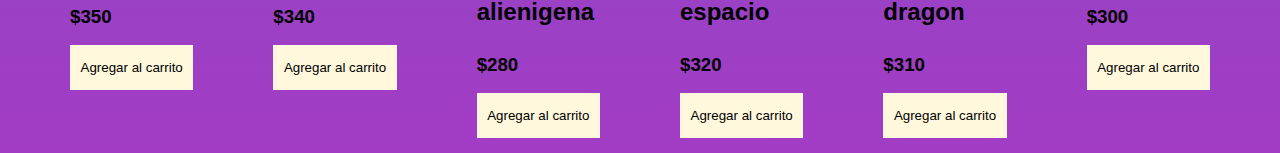
<file: rNiño.html>
<!DOCTYPE html>
<html lang="en">
<head>
    <meta charset="UTF-8">
    <meta name="viewport" content="width=device-width, initial-scale=1.0">
    <link rel="stylesheet" href="style.css">
    <title>Document</title>
</head>
<body>
    <header>
        <div class="imagen">
            <h1>&nbsp; </h1>
            <h1>&nbsp;</h1>
            <h1>&nbsp;</h1>
            <h1>&nbsp;</h1>
            <p class="titulo">Cuidado Con El Gato</p>        
        </div>
          <nav>
            <ul class="menu-horizontal">
              <li><a href="http://127.0.0.1:5500/proyectofinal/index.html">Inicio</a></li>
              <li>
                <a href="#">Quienes Somos</a>
                <ul class="menu-vertical">
                    <li><a href="http://127.0.0.1:5500/proyectofinal/mi_vi.html">Mision</a></li>
                    <li><a href="http://127.0.0.1:5500/proyectofinal/vision.html">Vision</a></li>
                </ul>
              </li>
              <li>
                  <a href="#">Tipos de ropa</a>
                  <ul class="menu-vertical">
                      <li><a href="http://127.0.0.1:5500/proyectofinal/rHonbre.html">Para Hombre</a></li>
                      <li><a href="http://127.0.0.1:5500/proyectofinal/rMujer.html">Para Mujer</a></li>
                      <li><a href="http://127.0.0.1:5500/proyectofinal/rNiño.html">Para Niños</a></li>
                   </ul>
              </li>
              <li><a href="http://127.0.0.1:5500/proyectofinal/contacto.html">Contactos</a></li>
          </ul>
          </nav>
        </header> 

        <h1>Playeras</h1>
        <div class="container-items">
            <div class="item">
                <figure>
                    <img src="imgs/IMG-20240605-WA0053.jpg" width="350" height="222" alt="producto">
                </figure>
                <div class="infoProducto">
                    <h2>Playera Negra con diseño de micky mouse y sus amigos</h2>
                    <h3>$180</h3>
                    <button>Agregar al carrito</button>
                </div>
            </div>
            <div class="item">
                <figure>
                    <img src="imgs/IMG-20240605-WA0054.jpg" width="350" height="222" alt="producto">
                </figure>
                <div class="infoProducto">
                    <h2>Playera Negra micky mouse</h2>
                    <h3>$80</h3>
                    <button>Agregar al carrito</button>
                </div>
            </div>
            <div class="item">
                <figure>
                    <img src="imgs/IMG-20240605-WA0055.jpg" width="350" height="222" alt="producto">
                </figure>
                <div class="infoProducto">
                    <h2>Playera Blanco con diseño de animales</h2>
                    <h3>$100</h3>
                    <button>Agregar al carrito</button>
                </div>
            </div>
            <div class="item">
                <figure>
                    <img src="imgs/IMG-20240605-WA0056.jpg" width="350" height="222" alt="producto">
                </figure>
                <div class="infoProducto">
                    <h2>Playera Negra con diseño de BugsBunny y sus amigos</h2>
                    <h3>$120</h3>
                    <button>Agregar al carrito</button>
                </div>
            </div>
            <div class="item">
                <figure>
                    <img src="imgs/IMG-20240605-WA0057.jpg" width="350" height="222" alt="producto">
                </figure>
                <div class="infoProducto">
                    <h2>Playera Roja de Paw Patrol</h2>
                    <h3>$100</h3>
                    <button>Agregar al carrito</button>
                </div>
            </div>
            <div class="item">
                <figure>
                    <img src="imgs/IMG-20240605-WA0058.jpg" width="350" height="222" alt="producto">
                </figure>
                <div class="infoProducto">
                    <h2>Playera Gris de micky mouse y un gran dinosaurio </h2>
                    <h3>$190</h3>
                    <button>Agregar al carrito</button>
                </div>
            </div>
        </div>

        <h1>Pantalones</h1>
        <div class="container-items">
            <div class="item">
                <figure>
                    <img src="imgs/IMG-20240605-WA0059.jpg" width="350" height="222" alt="producto">
                </figure>
                <div class="infoProducto">
                    <h2>Pantalon Azul ajustable</h2>
                    <h3>$200</h3>
                    <button>Agregar al carrito</button>
                </div>
            </div>
            <div class="item">
                <figure>
                    <img src="imgs/IMG-20240605-WA0060.jpg" width="350" height="222" alt="producto">
                </figure>
                <div class="infoProducto">
                    <h2>Pantalon pequeño Azul</h2>
                    <h3>$190</h3>
                    <button>Agregar al carrito</button>
                </div>
            </div>
            <div class="item">
                <figure>
                    <img src="imgs/IMG-20240605-WA0061.jpg" width="350" height="222" alt="producto">
                </figure>
                <div class="infoProducto">
                    <h2>Pantalon pequeño color Crema</h2>
                    <h3>$150</h3>
                    <button>Agregar al carrito</button>
                </div>
            </div>
            <div class="item">
                <figure>
                    <img src="imgs/IMG-20240605-WA0050.jpg" width="350" height="222" alt="producto">
                </figure>
                <div class="infoProducto">
                    <h2>Pantalon Verde con diseño de cocodrilo</h2>
                    <h3>$270</h3>
                    <button>Agregar al carrito</button>
                </div>
            </div>
            <div class="item">
                <figure>
                    <img src="imgs/IMG-20240605-WA0062.jpg" width="350" height="222" alt="producto">
                </figure>
                <div class="infoProducto">
                    <h2>Pantalon Gris con disño de cohete</h2>
                    <h3>$300</h3>
                    <button>Agregar al carrito</button>
                </div>
            </div>
            <div class="item">
                <figure>
                    <img src="imgs/IMG-20240605-WA0063.jpg" width="350" height="222" alt="producto">
                </figure>
                <div class="infoProducto">
                    <h2>Pantalon Gris con diseño de oso</h2>
                    <h3>$200</h3>
                    <button>Agregar al carrito</button>
                </div>
            </div>
        </div>
        
        <h1>Pijamas</h1>
        <div class="container-items">
            <div class="item">
                <figure>
                    <img src="imgs/IMG-20240605-WA0070.jpg" width="350" height="222" alt="producto">
                </figure>
                <div class="infoProducto">
                    <h2>Pijama Blanca y Negra con diseño de zorro</h2>
                    <h3>$350</h3>
                    <button>Agregar al carrito</button>
                </div>
            </div>
            <div class="item">
                <figure>
                    <img src="imgs/IMG-20240605-WA0071.jpg" width="350" height="222" alt="producto">
                </figure>
                <div class="infoProducto">
                    <h2>Pijama Negra,Verde y Gris con diseño de ainguino</h2>
                    <h3>$340</h3>
                    <button>Agregar al carrito</button>
                </div>
            </div>
            <div class="item">
                <figure>
                    <img src="imgs/IMG-20240605-WA0072.jpg" width="350" height="222" alt="producto">
                </figure>
                <div class="infoProducto">
                    <h2>Pijama Azul Marino y Verde con diseño de alienigena</h2>
                    <h3>$280</h3>
                    <button>Agregar al carrito</button>
                </div>
            </div>
            <div class="item">
                <figure>
                    <img src="imgs/IMG-20240605-WA0073.jpg" width="350" height="222" alt="producto">
                </figure>
                <div class="infoProducto">
                    <h2>Pijama Azul Marino con diseño de espacio</h2>
                    <h3>$320</h3>
                    <button>Agregar al carrito</button>
                </div>
            </div>
            <div class="item">
                <figure>
                    <img src="imgs/IMG-20240605-WA0074.jpg" width="350" height="222" alt="producto">
                </figure>
                <div class="infoProducto">
                    <h2>Pijama Azul Marino con diseño de dragon</h2>
                    <h3>$310</h3>
                    <button>Agregar al carrito</button>
                </div>
            </div>
            <div class="item">
                <figure>
                    <img src="imgs/IMG-20240605-WA0075.jpg" width="350" height="222" alt="producto">
                </figure>
                <div class="infoProducto">
                    <h2>Pijama Blanca con diseño de dinosaurios</h2>
                    <h3>$300</h3>
                    <button>Agregar al carrito</button>
                </div>
            </div>
        </div>
    <footer>
        <h6>Hola</h6>
    </footer>
</body>
</html>
</file>
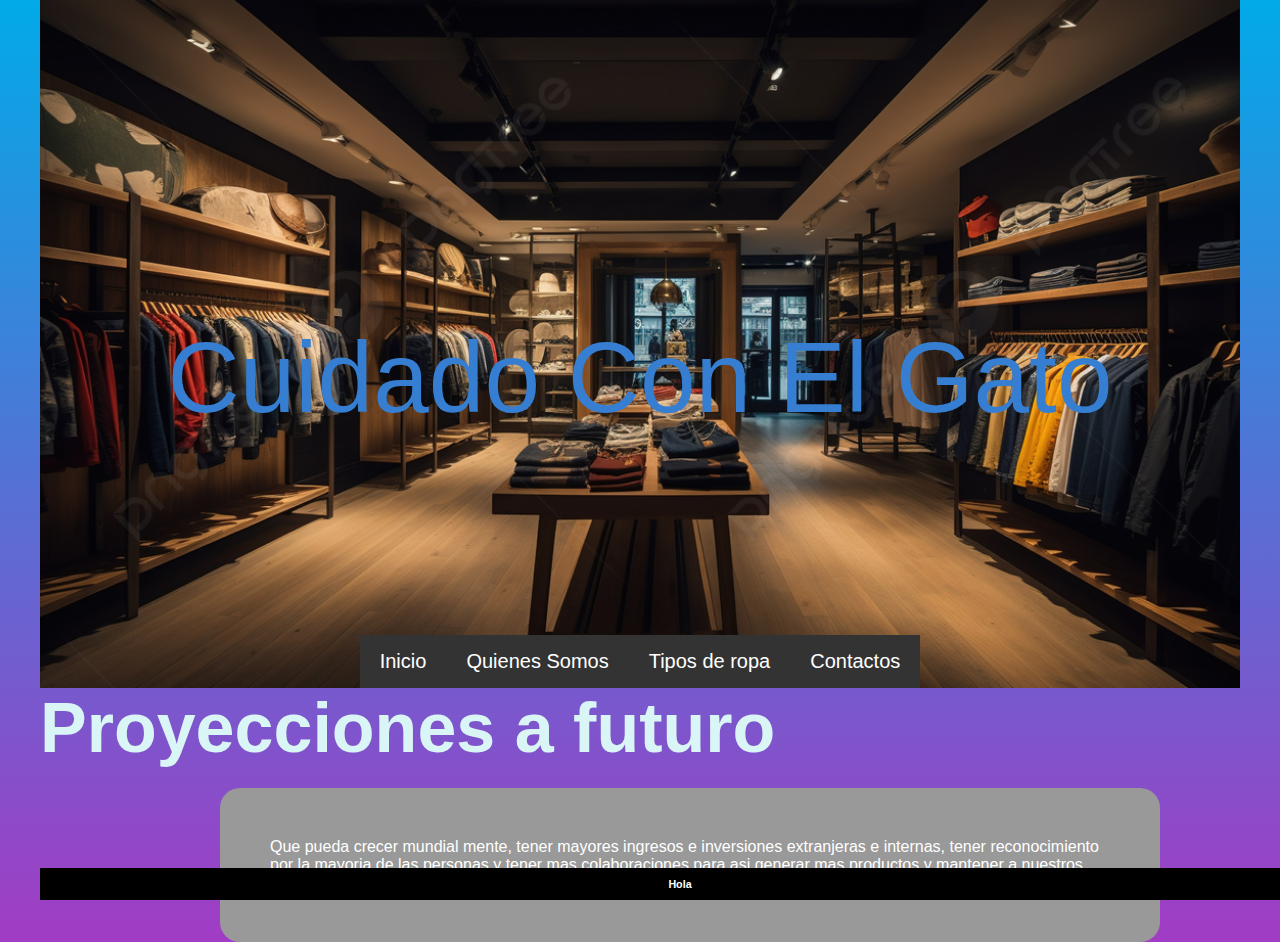
<file: vision.html>
<!DOCTYPE html>
<html lang="en">
<head>
    <meta charset="UTF-8">
    <meta name="viewport" content="width=device-width, initial-scale=1.0">
    <link rel="stylesheet" href="style.css">
    <title>Document</title>
</head>
<body>
    <header>
        <div class="imagen">
            <h1>&nbsp; </h1>
            <h1>&nbsp;</h1>
            <h1>&nbsp;</h1>
            <h1>&nbsp;</h1>
            <p class="titulo">Cuidado Con El Gato</p>        
        </div>
          <nav>
            <ul class="menu-horizontal">
              <li><a href="http://127.0.0.1:5500/proyectofinal/index.html">Inicio</a></li>
              <li>
                <a href="#">Quienes Somos</a>
                <ul class="menu-vertical">
                    <li><a href="http://127.0.0.1:5500/proyectofinal/mi_vi.html">Mision</a></li>
                    <li><a href="">Vision</a></li>
                </ul>
              </li>
              <li>
                  <a href="#">Tipos de ropa</a>
                  <ul class="menu-vertical">
                      <li><a href="http://127.0.0.1:5500/proyectofinal/rHonbre.html">Para Hombre</a></li>
                      <li><a href="http://127.0.0.1:5500/proyectofinal/rMujer.html">Para Mujer</a></li>
                      <li><a href="http://127.0.0.1:5500/proyectofinal/rNiño.html">Para Niños</a></li>
                   </ul>
              </li>
              <li><a href="http://127.0.0.1:5500/proyectofinal/contacto.html">Contactos</a></li>
          </ul>
          </nav>
        </header> 
    <div class="container">
        <h1>Proyecciones a futuro</h1>
        <section class="disc">
            <p class="RPM">
                Que pueda crecer mundial mente, tener mayores ingresos e inversiones extranjeras e internas, tener reconocimiento 
                por la mayoria de las personas y tener mas colaboraciones para asi generar mas productos y mantener a nuestros 
                clientes satisfechos  
            </p>
        </section>
    </div>
    <footer>
        <h6>Hola</h6>
    </footer>
</body>
</html>
</file>
<file: style.css>
@charset "utf-8";
/* CSS Document */
@media (max-width: 1200px) {
	#nav{
		flex-direction: column;
	}
	#aside{
		flex-direction: column;
	}
}
@import url('https://fonts.googleapis.com/css2?family=Open+Sans&display=swap');
*{	
	margin: 0;
	padding: 0;
	box-sizing: border-box;
	font-family:Arial, Helvetica, sans-serif;
}

.disc{
	border-radius: 20px;
}

.RPM{
	font-size: medium;
	font-family: 'Lucida Sans', 'Lucida Sans Regular', 'Lucida Grande', 'Lucida Sans Unicode', Geneva, Verdana, sans-serif;
	color: rgb(255, 255, 255);
}

header{
	display: grid;
	font-size:18px;
    text-align: center;
	background-image: url(imgs/pngtree-store-with-hanging-clothing-in-a-high-end-environment-picture-image_2654941.jpg);
	background-size:cover;
}

body{
	margin: 0 auto;
	max-width: 1200PX;
	font-family: 'Lucida Sans', 'Lucida Sans Regular', 'Lucida Grande', 'Lucida Sans Unicode', Geneva, Verdana, sans-serif;
	background: linear-gradient(rgb(2, 170, 231), rgb(162, 60, 196) );
}

img{
	max-width: 100%;
} 
 
footer{
	position:fixed;
	background-color:rgb(0, 0, 0);
    color: white;
    text-align: center;
    padding: 10px;
    bottom: 0;
    width: 100%;
}

h1{
	text-wrap:suppress;
	font-family: 'Franklin Gothic Medium', 'Arial Narrow', Arial, sans-serif;
	font-size: 70px;
}

.titulo{
	color: rgb(53, 126, 210);
}

section{
	text-align:start;
	display:grid;
	padding:50px;
	background-color:#999;
	margin-top:20px;
	margin-left:180px;
	margin-right:80px;
}
/*Menu superior*/
nav{
	max-width: 1500px;
	margin: auto;
	background-color: #333;
	font-size: 20px;
	margin-top: 200px;

}

.menu-horizontal{
	list-style: none;
	display: flex;
	justify-content: space-around;
}

.menu-horizontal > li > a{
	display: block;
	padding: 15px 20px;
	color: white;
	text-decoration: none;
}

.menu-horizontal > li:hover{
	background-color:rgb(0, 0, 0);
}

.menu-vertical{
	position: absolute;
	display: none;
	list-style: none;
	width: 200px;
	background-color: rgba(0, 0, 0, .5);
}

.menu-horizontal li:hover .menu-vertical{
	display: block;
}

.menu-vertical li:hover{
	background-color:#909a91;
}

h1{
	font-family: Arial, Helvetica, sans-serif;
	color: rgb(217, 245, 245);
}

.menu-vertical li a{
	display: block;
	color: white;
	text-decoration: none;
	padding: 15px 15px 15px 20px;
}

#html{
	margin: auto;
	padding: 20px;
	max-width: 900px;
	background: white;
}

.titulo{
	font-size: 100px
}


/*barra lateral*/
aside{
	display:grid;
	grid-template-columns: repeat(
		auto-fit, 
		minmax(150px, 1fr)
	);
	flex:50px;
	float:left;
	padding:20px;
}

.anuncio{
	display:flex;
	flex:30px;
	padding: 20px;
	float:right;
	padding:20px;
	border-image:40px;
}

/*Imgs*/
.container-items{
	display:grid;
	grid-template-columns: repeat(
		auto-fit, 
		minmax(150px, 1fr)
	);
	gap: 20px;
	margin-top: 100px;
}
.item{
	border-radius: 10px;

}
.item:hover{
	box-shadow: 0 10px 20px rgba(0, 0, 0, 0.20);
}
.infoProducto{
	padding: 15px 30px;
	line-height: 2;
	display: flex;
	flex-direction: column;
	gap: 10px;
}
.item img{
	width: 100%;
	height: 300px;
	object-fit: cover;
	border-radius: 10px 10px 0 0;
	transition: all .5s;
}
.item figure{
	overflow: hidden;
}
.item:hover img{
	transform: scale(1.2);

}
.infoProducto button{
	border: none;
	background-color: cornsilk;
	padding: 15px 10px;
	cursor: pointer;
}
</file>
